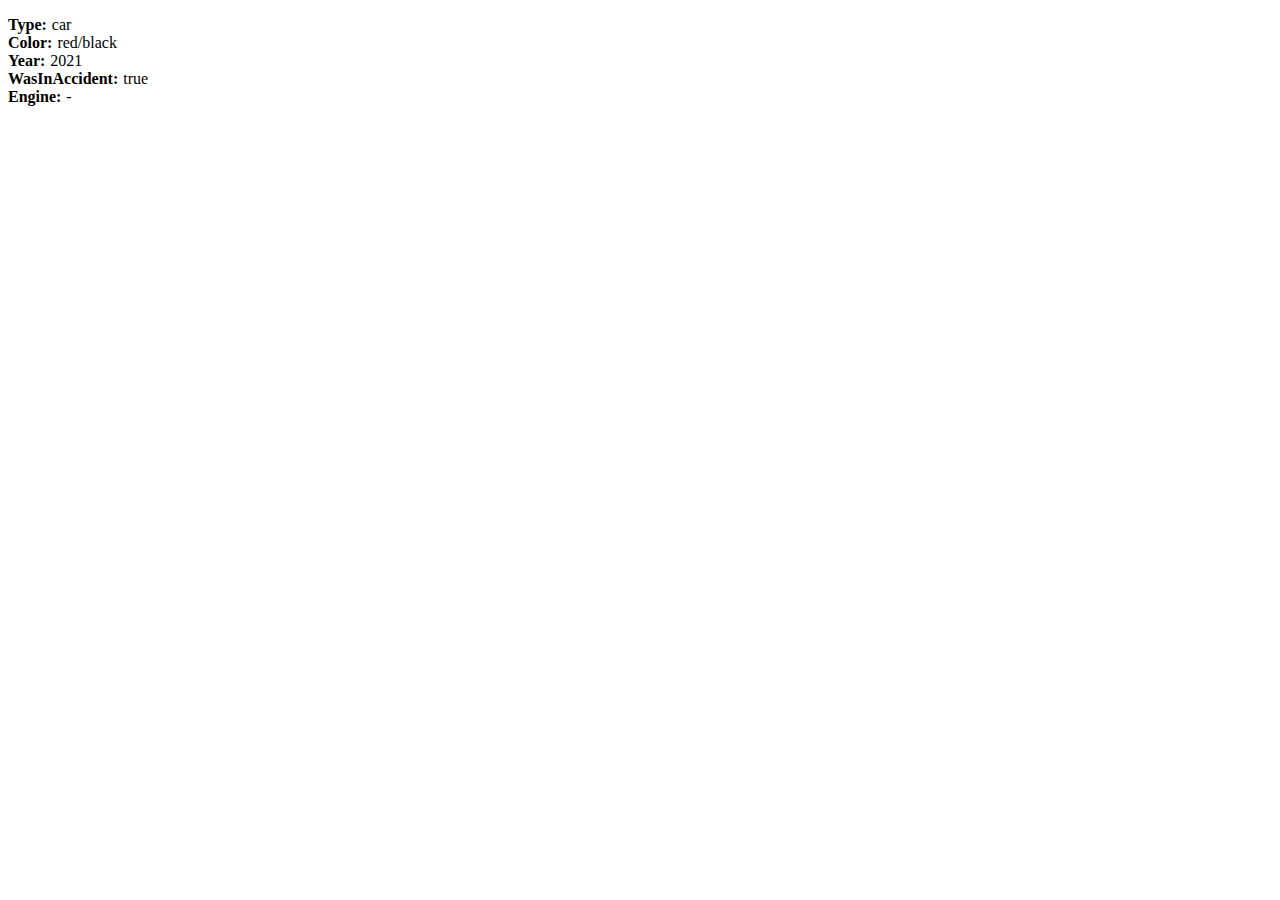
<file: 2021-05-28/index.html>
<!DOCTYPE html>
<html lang="en">
<head>
  <meta charset="UTF-8">
  <meta http-equiv="X-UA-Compatible" content="IE=edge">
  <meta name="viewport" content="width=device-width, initial-scale=1.0">
  <title>Document</title>
  <link rel="stylesheet" href="./css/style.css">
</head>
<body>
  <script src="./js/script.js"></script>
</body>
</html>
</file>
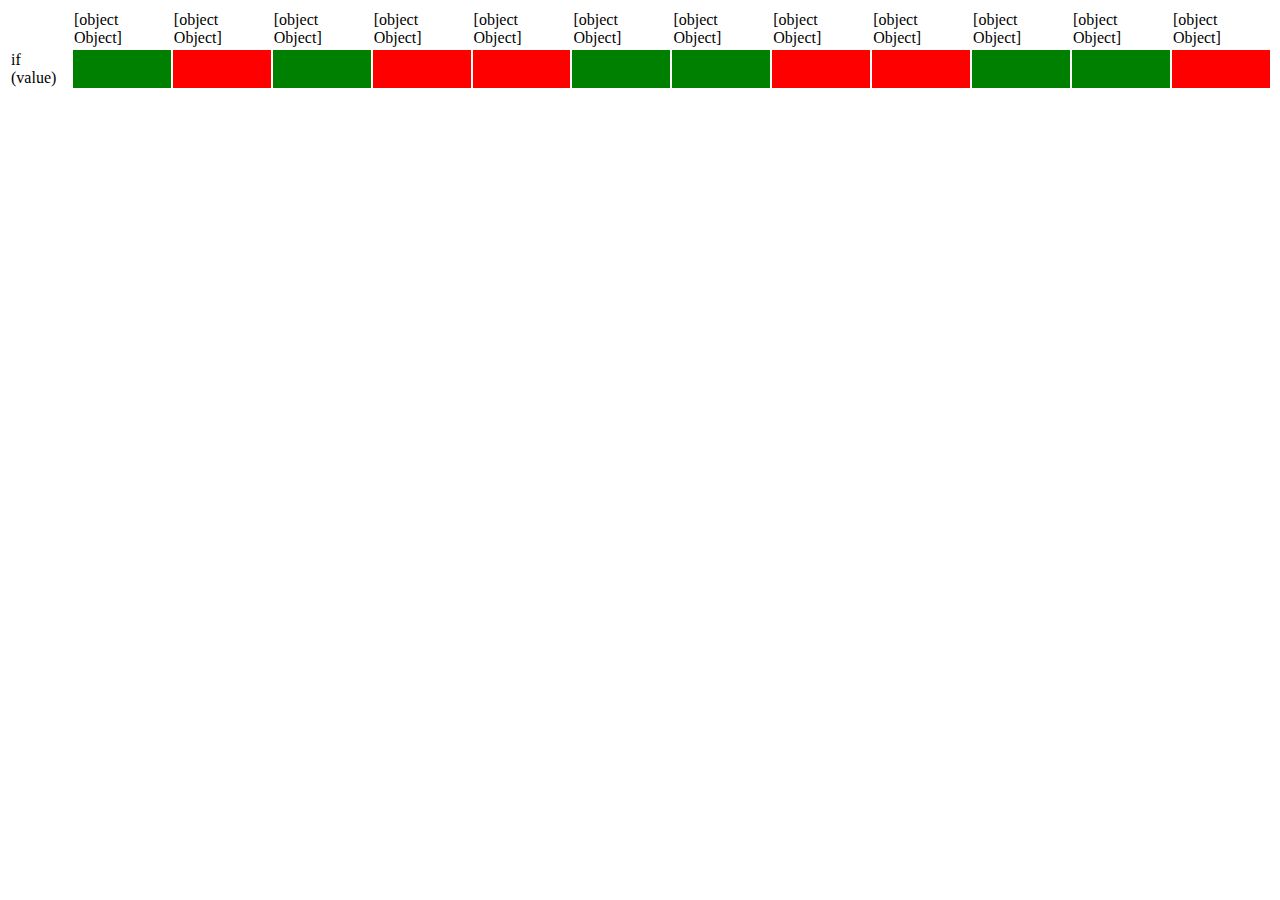
<file: 2021-06-02/index.html>
<!DOCTYPE html>
<html lang="en">
<head>
    <meta charset="UTF-8">
    <meta http-equiv="X-UA-Compatible" content="IE=edge">
    <meta name="viewport" content="width=device-width, initial-scale=1.0">
    <title>Document</title>
    <link rel="stylesheet" href="./css/style.css">
</head>
<body>
    <script src="./js/script.js"></script>
</body>
</html>
</file>
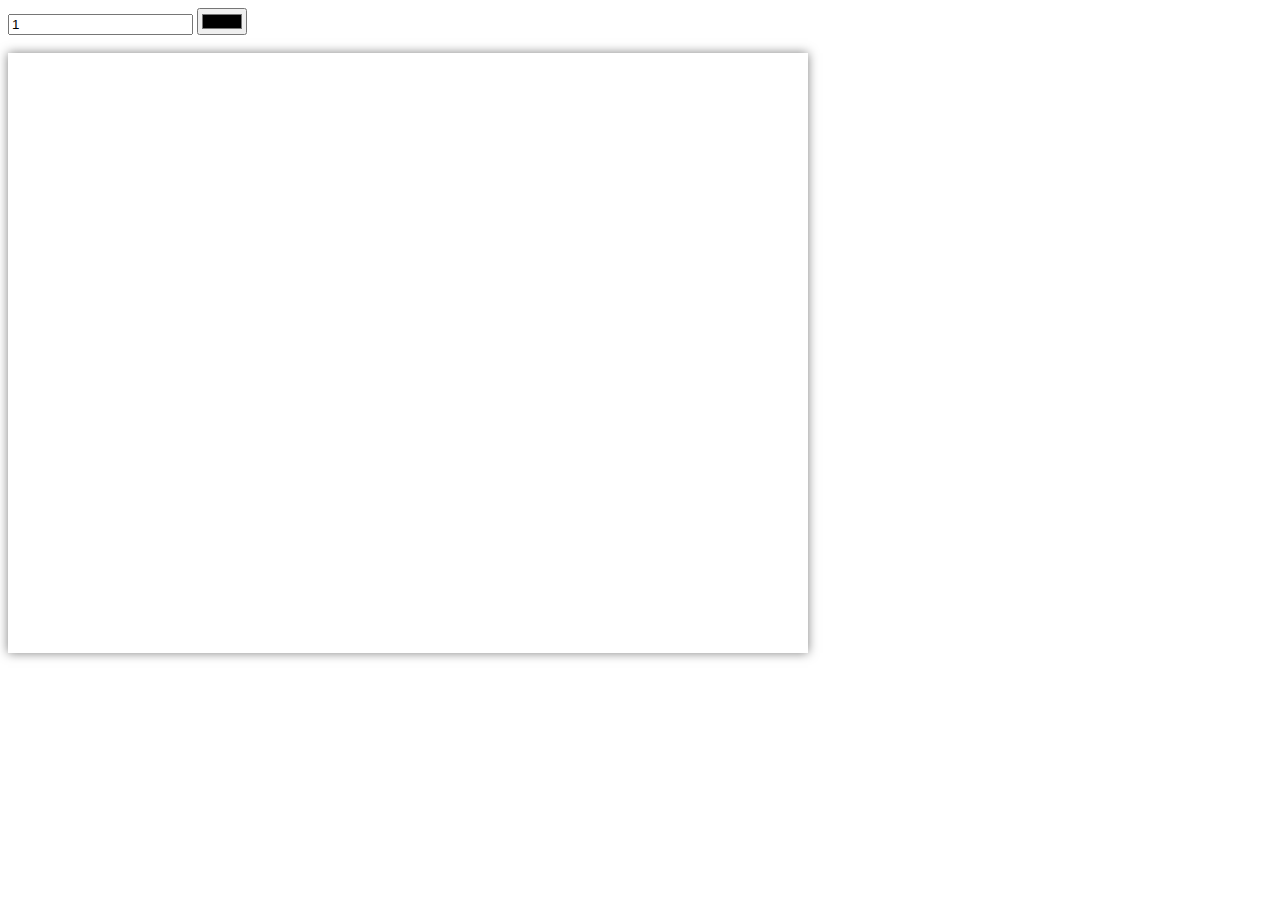
<file: 2021-06-16/index.html>
<!DOCTYPE html>
<html lang="en">
<head>
    <meta charset="UTF-8">
    <meta http-equiv="X-UA-Compatible" content="IE=edge">
    <meta name="viewport" content="width=device-width, initial-scale=1.0">
    <title>Document</title>
    <link rel="stylesheet" href="./css/style.css">
</head>
<body>
    <!--
    <div class="red">
        <div class="green">
            <div class="blue">
                <a href="/">Link</a>
            </div>
        </div>
    </div>
    -->
    
    <input type="number" value="1" id="line-width">
    <input type="color" value="#000" id="stroke-style">
    <br>
    <br>
    <canvas width="800" height="600" id="paper-sheet"></canvas>
    <script src="./js/canvas.js"></script>
</body>
</html>
</file>
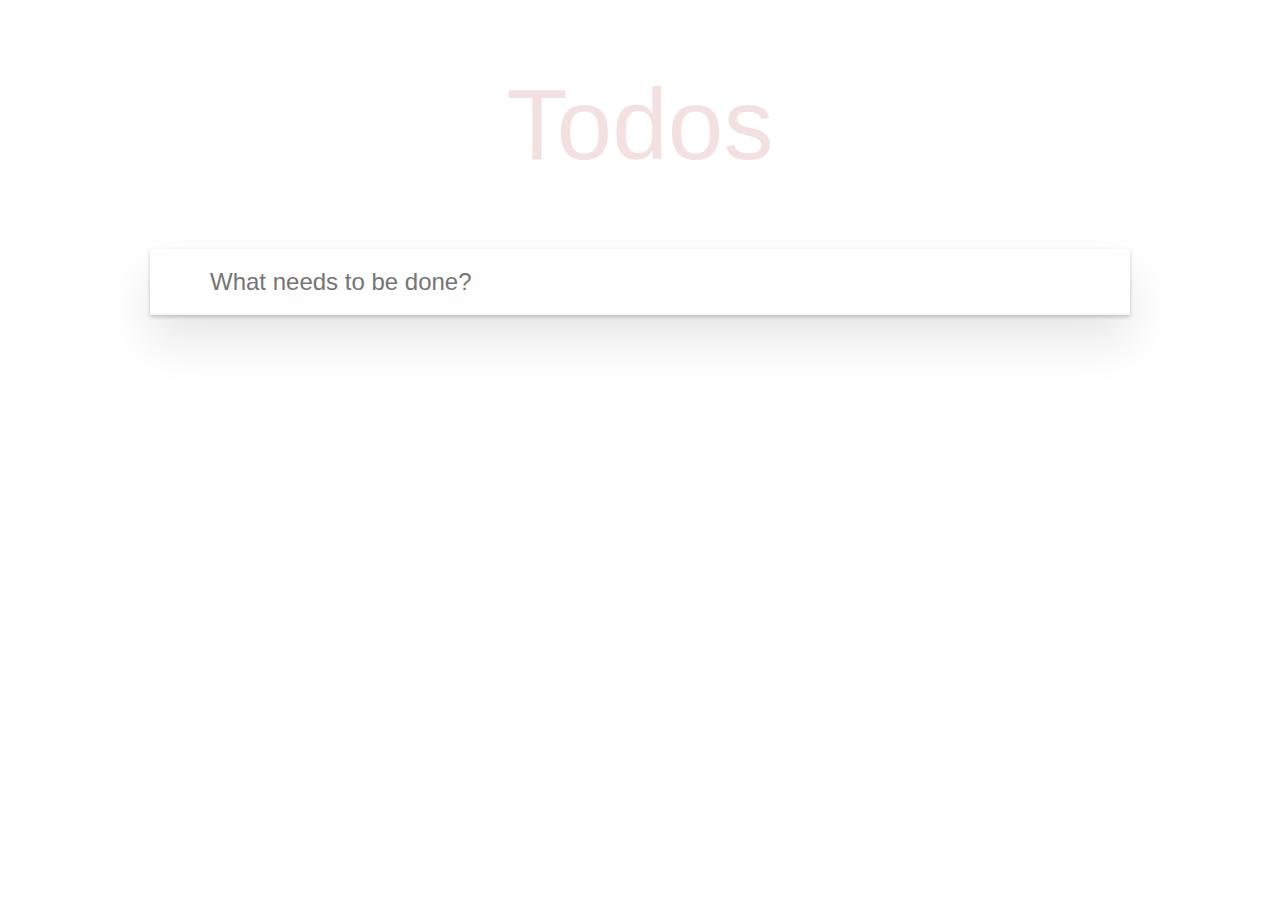
<file: 2021-06-23,25/index.html>
<!DOCTYPE html>
<html lang="en">
<head>
	<meta charset="UTF-8">
	<meta name="viewport" content="width=device-width, initial-scale=1.0">
	<title>Todos</title>

	<link rel="stylesheet" href="./css/style.css">
</head>
<body>
	<h1>Todos</h1>

	<section class="main">
		<form id="form-add-task">
			<input type="text" name="title" placeholder="What needs to be done?" autocomplete="off">
		</form>

		<div class="container" id="task-list-container">
			<ul class="list" id="task-list"></ul>

			<div class="footer">
				<span><span id="task-count">2</span> tasks left</span>
			</div>
		</div>
	</section>

	<script src="./js/script.js" type="module"></script>
</body>
</html>
</file>
<file: 2021-05-28/css/style.css>
dl dt {
  float: left;
  font-weight: bold;
  margin-right: 5px;
  text-transform: capitalize;
}
dl dt::after{
  content: ':';
}
</file>
<file: 2021-06-02/css/style.css>
.true{
    background: green;
}

.false{
    background: red;
}

table tr:
</file>
<file: 2021-06-16/css/style.css>
div{
    padding: 50px;
    width: 300px;
    height: 300px;
}

a{
    color: #fff;
}

.red{
    background: #ff0000;
}

.green{
    background: #00ff00;
}

.blue{
    background: #0000ff;
}

canvas{
    box-shadow: 0px 0px 10px rgba(0, 0, 0, 0.5);
}
</file>
<file: 2021-06-23,25/css/style.css>
* {
  box-sizing: border-box;
}

body {
  margin: 0;
  font-family: Arial;
}

h1 {
  font-size: 100px;
  font-weight: 100;
  text-align: center;
  color: rgba(175, 47, 47, 0.15);
}

.main {
  position: relative;
  background: #fff;
  box-shadow: 0 2px 4px 0 rgb(0 0 0 / 20%), 0 25px 50px 0 rgb(0 0 0 / 10%);
  max-width: 980px;
  margin: auto;
}

form input {
  padding: 16px 16px 16px 60px;
  border: none;
  background: rgba(0, 0, 0, 0.003);
  box-shadow: inset 0 -2px 1px rgb(0 0 0 / 3%);
  position: relative;
  margin: 0;
  width: 100%;
  font-size: 24px;
  font-family: inherit;
  font-weight: inherit;
  line-height: 1.4em;
}

form input:focus-visible {
  outline: none;
}

.list {
  margin: 0;
  padding: 0;
  list-style: none;
  border-top: 1px solid #e6e6e6;
}


.container {
  display: none;
}

.container.has-tickets {
  display: block;
}

.container::after {
  content: '';
  display: block;
  height: 10px;
  position: absolute;
  z-index: -1;
  width: 98%;
  bottom: -10px;
  left: 1%;
  background: #fff;
  box-shadow: 0 2px 4px 0 rgb(0 0 0 / 20%), 0 25px 50px 0 rgb(0 0 0 / 10%);
}

.container::before {
  content: '';
  display: block;
  height: 10px;
  position: absolute;
  z-index: -1;
  width: 96%;
  bottom: -20px;
  left: 2%;
  background: #fff;
  box-shadow: 0 2px 4px 0 rgb(0 0 0 / 20%), 0 25px 50px 0 rgb(0 0 0 / 10%);
}

.list .list-item {
  position: relative;
  font-size: 24px;
  border-bottom: 1px solid #ededed;
  padding: 15px 15px 15px 60px;
  display: flex;
  justify-content: space-between;
  align-items: center;
}

.list .list-item.completed {
  color: #d9d9d9;
  text-decoration: line-through;
}

.list .list-item:hover .btn-delete {
  display: block;
}

.list .list-item .btn-delete {
  color: #cc9a9a;
  background: none;
  border: none;
  font-size: 30px;
  line-height: 1;
  position: absolute;
  display: none;
  right: 15px;
  cursor: pointer;
}

.footer {
  color: #777;
  padding: 10px 15px;
  text-align: center;
  border-top: 1px solid #e6e6e6;
  display: flex;
  justify-content: space-between;
  align-items: center;
}

.list .list-item .btn-check {
  text-align: center;
    width: 30px;
    height: 30px;
    position: absolute;
  left: 15px;
    border: none;
    border-radius: 50%;
  background: transparent;
  border: 1px solid #ededed;
  cursor: pointer;
  display: flex;
  justify-content: center;
  align-items: center;
}

.list .list-item.completed .btn-check {
  border-color: #bddad5;
  font-size: 30px;
  color: #5dc2af;
}

.list .list-item.completed .btn-check::before {
  content: '\2713';
}
</file>
